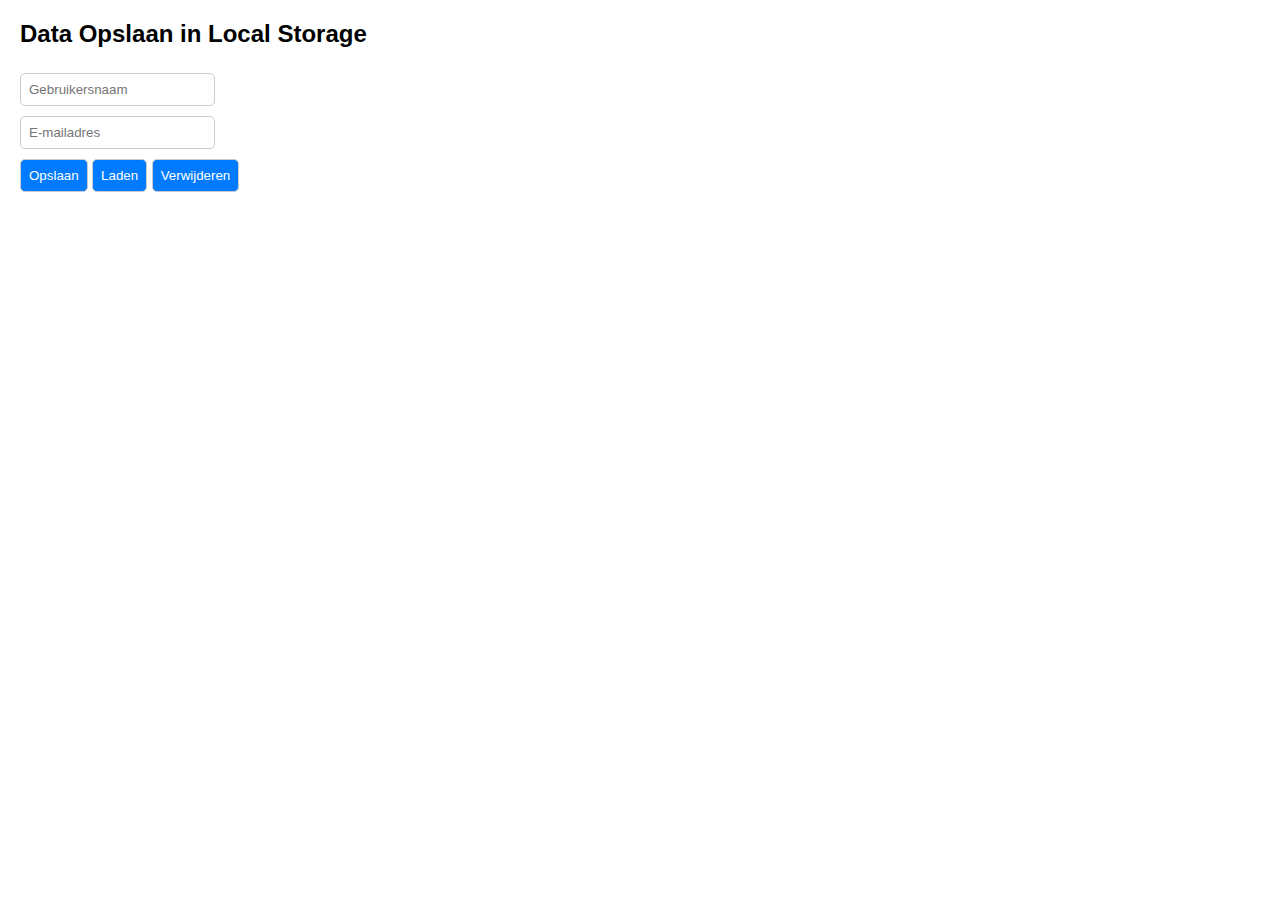
<file: localstorage.html>
<!DOCTYPE html>
<html lang="nl">
<head>
    <meta charset="UTF-8">
    <meta name="viewport" content="width=device-width, initial-scale=1.0">
    <title>Data Opslaan in Local Storage</title>
    <style>
        body {
            font-family: Arial, sans-serif;
            margin: 20px;
        }
        input, button {
            margin: 5px 0;
            padding: 8px;
            border-radius: 5px;
            border: 1px solid #ccc;
        }
        button {
            cursor: pointer;
            background-color: #007bff;
            color: white;
        }
        button:hover {
            background-color: #0056b3;
        }
    </style>
</head>
<body>
    <h2>Data Opslaan in Local Storage</h2>
    <input type="text" id="username" placeholder="Gebruikersnaam"><br>
    <input type="email" id="email" placeholder="E-mailadres"><br>
    <button onclick="saveData()">Opslaan</button>
    <button onclick="loadData()">Laden</button>
    <button onclick="clearData()">Verwijderen</button>

    <script>
        function saveData() {
            const username = document.getElementById("username").value;
            const email = document.getElementById("email").value;

            // Opslaan in localStorage
            localStorage.setItem("username", username);
            localStorage.setItem("email", email);

            alert("Data opgeslagen!");
        }

        function loadData() {
            // Ophalen van de data uit localStorage
            const username = localStorage.getItem("username");
            const email = localStorage.getItem("email");

            if (username && email) {
                document.getElementById("username").value = username;
                document.getElementById("email").value = email;
                alert("Data geladen!");
            } else {
                alert("Geen data gevonden!");
            }
        }

        function clearData() {
            // Verwijderen van de data uit localStorage
            localStorage.removeItem("username");
            localStorage.removeItem("email");
            document.getElementById("username").value = "";
            document.getElementById("email").value = "";
            alert("Data verwijderd!");
        }
    </script>
</body>
</html>
</file>
